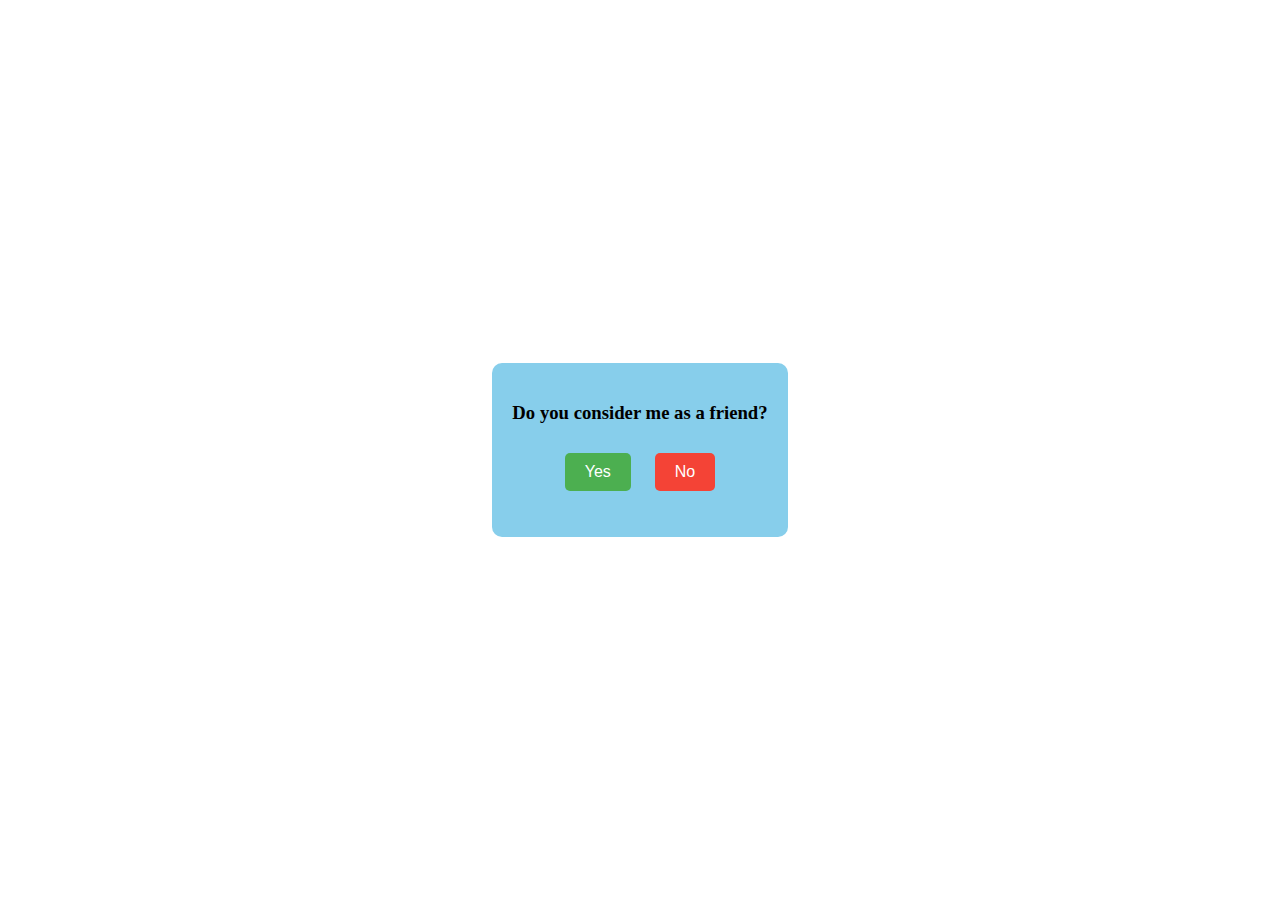
<file: index.html>
<!DOCTYPE html>
<html lang="en">
<head>
    <meta charset="UTF-8">
    <meta name="viewport" content="width=device-width, initial-scale=1.0">
    <title>Question Dialog Box</title>
    
    <link rel="stylesheet" href="style.css">
</head>
<body>
    <div class="background">
        <div class="box">
            <div class="ques">
                <h3>Do you consider me as a friend?</h3>
                <button class="yes" onclick="location.href = 'congrats.html'">Yes</button>
                <button class="no" onclick="myFunction()">No</button>
                <p class="txt"></p>
            </div>
        </div>
    </div>

<script src="script.js"></script>
</body>
</html>
</file>
<file: style.css>
body, html {
    height: 100%;
    margin: 0;
}

.background {
    background-image: url('https://media1.tenor.com/m/hf9tz_vODroAAAAC/bubu-playing.gif');
    background-size: 80vb;
    background-position: left;
    background-repeat: no-repeat;
    height: 100%;
    display: flex;
    justify-content: center;
    align-items: center;
    height: 100%;
}



.box {
    background-color: skyblue; /* Background color with opacity */
    padding: 20px;
    border-radius: 10px;
}

.ques {
    text-align: center;
}

button {
    margin: 10px;
    padding: 10px 20px;
    font-size: 16px;
    border: none;
    border-radius: 5px;
    cursor: pointer;
}

button.yes {
    background-color: #4CAF50;
    color: white;
}

button.no {
    background-color: #f44336;
    color: white;
}
</file>
